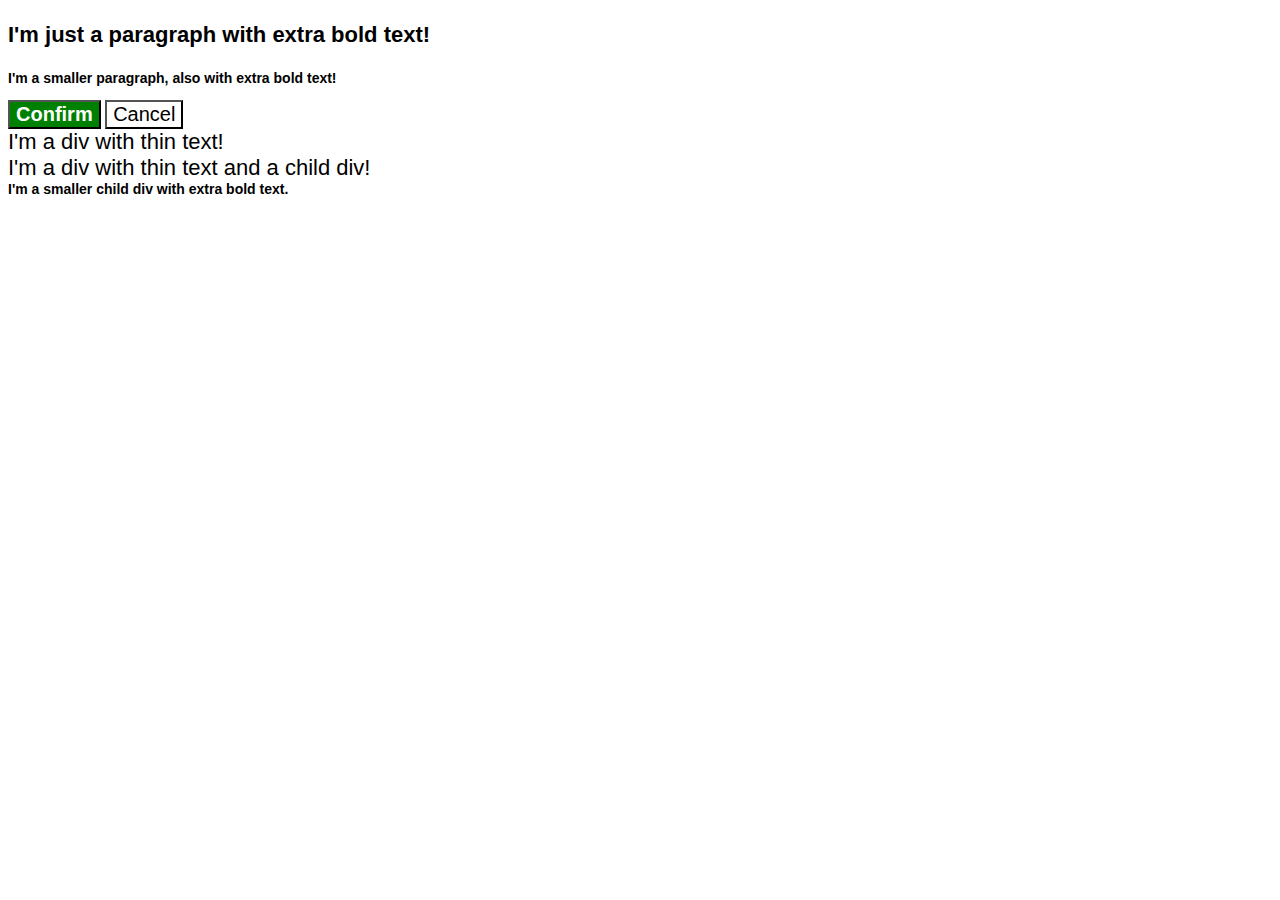
<file: foundations/cascade/01-cascade-fix/index.html>
<!DOCTYPE html>
<html lang="en">
  <head>
    <meta charset="UTF-8">
    <meta http-equiv="X-UA-Compatible" content="IE=edge">
    <meta name="viewport" content="width=device-width, initial-scale=1.0">
    <title>Fix the Cascade</title>
    <link rel="stylesheet" href="style.css">
  </head>
  <body>
    <p class="para">I'm just a paragraph with extra bold text!</p>
    <p class="para small-para">I'm a smaller paragraph, also with extra bold text!</p>

    <button id="confirm-button" class="button confirm">Confirm</button>
    <button id="cancel-button" class="button cancel">Cancel</button>

    <div class="text">I'm a div with thin text!</div>
    <div class="text">I'm a div with thin text and a child div!
      <div class="text child">I'm a smaller child div with extra bold text.</div>
    </div> 
  </body>
</html>
</file>
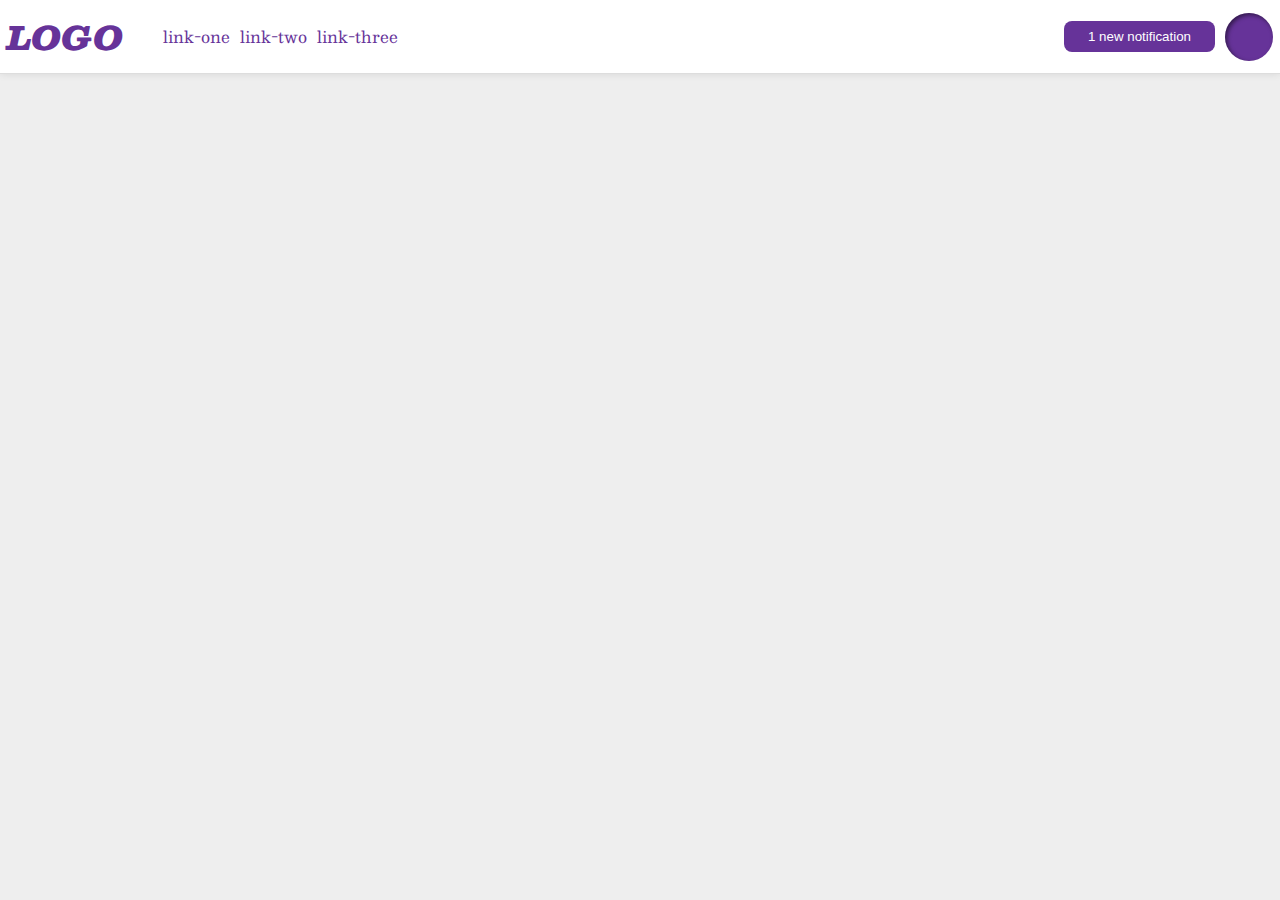
<file: foundations/flex/03-flex-header-2/index.html>
<!DOCTYPE html>
<html lang="en">
  <head>
    <meta charset="UTF-8">
    <meta http-equiv="X-UA-Compatible" content="IE=edge">
    <meta name="viewport" content="width=device-width, initial-scale=1.0">
    <title>Flex Header 2</title>
    <link rel="stylesheet" href="style.css">
  </head>
  <body>
    <div class="header">
     <div class="part-1">
      <div class="logo">
        LOGO
      </div>
      <ul class="links">
        <li><a href="https://google.com">link-one</a></li>
        <li><a href="https://google.com">link-two</a></li>
        <li><a href="https://google.com">link-three</a></li>
      </ul>
     </div>
     <div class="part-2">
      <button class="notifications">
        1 new notification
      </button>
      <div class="profile-image"></div>
     </div>
    </div>
  </body>
</html>
</file>
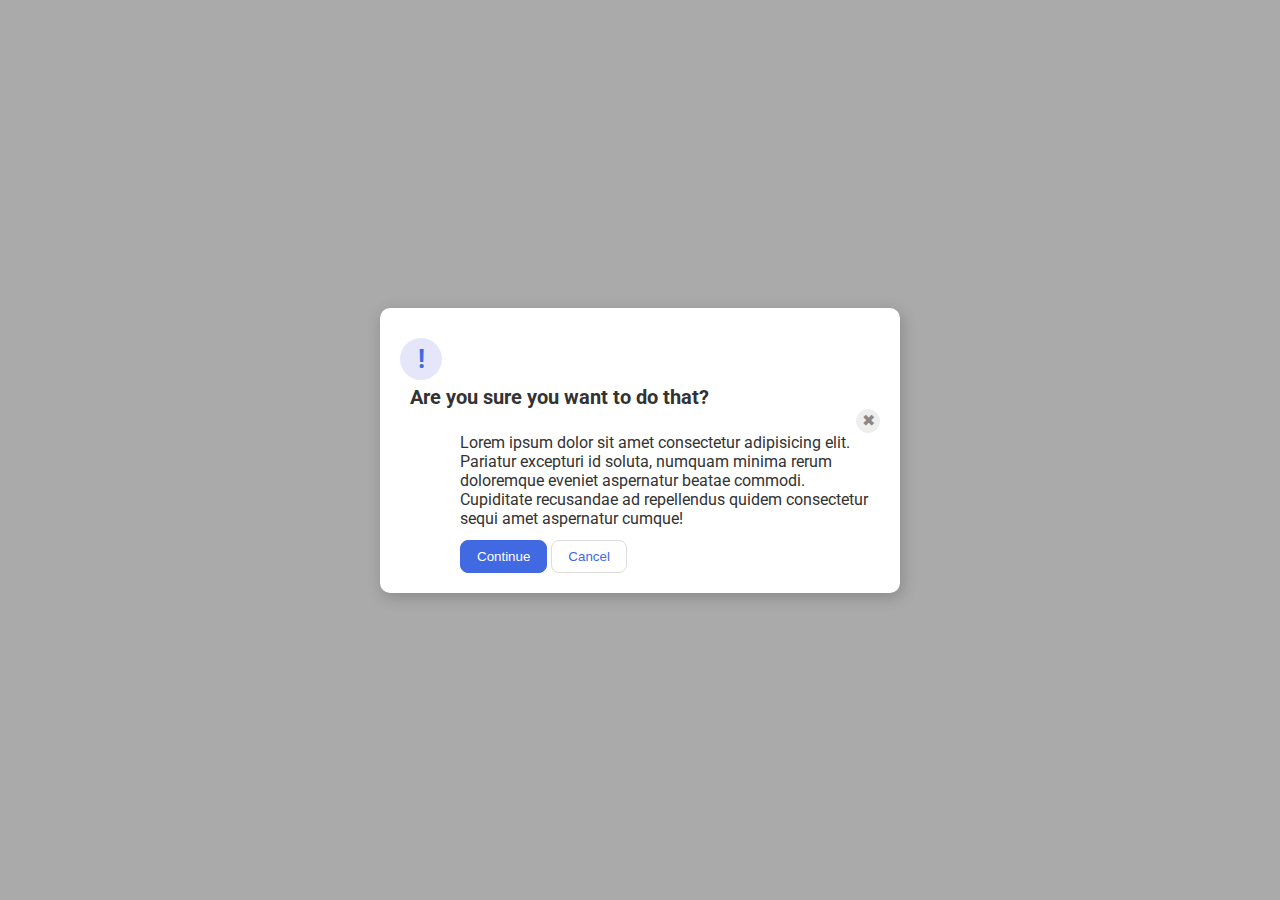
<file: foundations/flex/05-flex-modal/index.html>
<!DOCTYPE html>
<html lang="en">
  <head>
    <meta charset="UTF-8">
    <meta http-equiv="X-UA-Compatible" content="IE=edge">
    <meta name="viewport" content="width=device-width, initial-scale=1.0">
    <link rel="stylesheet" href="style.css">
    <title>Modal</title>
  </head>
  <body>
    <div class="modal">
      <div class="icon">!</div>
      <div class="container">
          <div class="header">Are you sure you want to do that?
          <button class="close-button">✖</button>
          </div>  
          <div class="text">Lorem ipsum dolor sit amet consectetur adipisicing elit. Pariatur excepturi id soluta, numquam minima rerum doloremque eveniet aspernatur beatae commodi. Cupiditate recusandae ad repellendus quidem consectetur sequi amet aspernatur cumque!</div>
          <button class="continue">Continue</button>
          <button class="cancel">Cancel</button>
      </div>
    </div>
  </body>
</html>
</file>
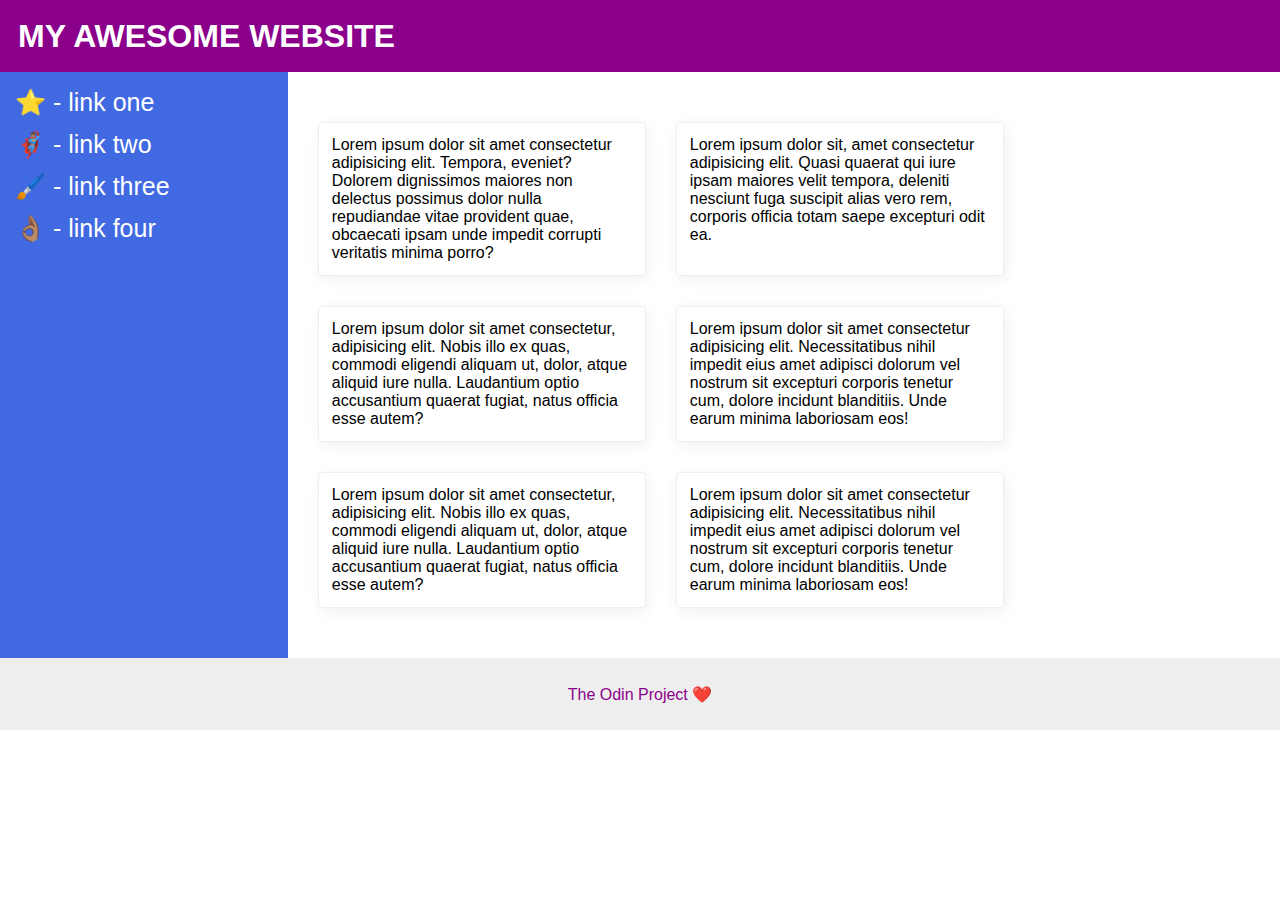
<file: foundations/flex/07-flex-layout-2/index.html>
<!DOCTYPE html>
<html lang="en">
  <head>
    <meta charset="UTF-8">
    <meta http-equiv="X-UA-Compatible" content="IE=edge">
    <meta name="viewport" content="width=device-width, initial-scale=1.0">
    <title>The Holy Grail</title>
    <link rel="stylesheet" href="style.css">
  </head>
  <body>
    <div class="header">
      MY AWESOME WEBSITE
    </div>
    <div class="content">
        <div class="sidebar">
          <ul>
            <li><a href="#">⭐ - link one</a></li>
            <li><a href="#">🦸🏽‍♂️ - link two</a></li>
            <li><a href="#">🖌️ - link three</a></li>
            <li><a href="#">👌🏽 - link four</a></li>
          </ul>
        </div>
    <div class="cards">
        <div class="card">Lorem ipsum dolor sit amet consectetur adipisicing elit. Tempora, eveniet? Dolorem dignissimos maiores non delectus possimus dolor nulla repudiandae vitae provident quae, obcaecati ipsam unde impedit corrupti veritatis minima porro?</div>
        <div class="card">Lorem ipsum dolor sit, amet consectetur adipisicing elit. Quasi quaerat qui iure ipsam maiores velit tempora, deleniti nesciunt fuga suscipit alias vero rem, corporis officia totam saepe excepturi odit ea.</div>
        <div class="card">Lorem ipsum dolor sit amet consectetur, adipisicing elit. Nobis illo ex quas, commodi eligendi aliquam ut, dolor, atque aliquid iure nulla. Laudantium optio accusantium quaerat fugiat, natus officia esse autem?</div>
        <div class="card">Lorem ipsum dolor sit amet consectetur adipisicing elit. Necessitatibus nihil impedit eius amet adipisci dolorum vel nostrum sit excepturi corporis tenetur cum, dolore incidunt blanditiis. Unde earum minima laboriosam eos!</div>
        <div class="card">Lorem ipsum dolor sit amet consectetur, adipisicing elit. Nobis illo ex quas, commodi eligendi aliquam ut, dolor, atque aliquid iure nulla. Laudantium optio accusantium quaerat fugiat, natus officia esse autem?</div>
        <div class="card">Lorem ipsum dolor sit amet consectetur adipisicing elit. Necessitatibus nihil impedit eius amet adipisci dolorum vel nostrum sit excepturi corporis tenetur cum, dolore incidunt blanditiis. Unde earum minima laboriosam eos!</div>
    </div>
    </div>
    <div class="footer">
      The Odin Project ❤️
    </div>
  </body>
</html>
</file>
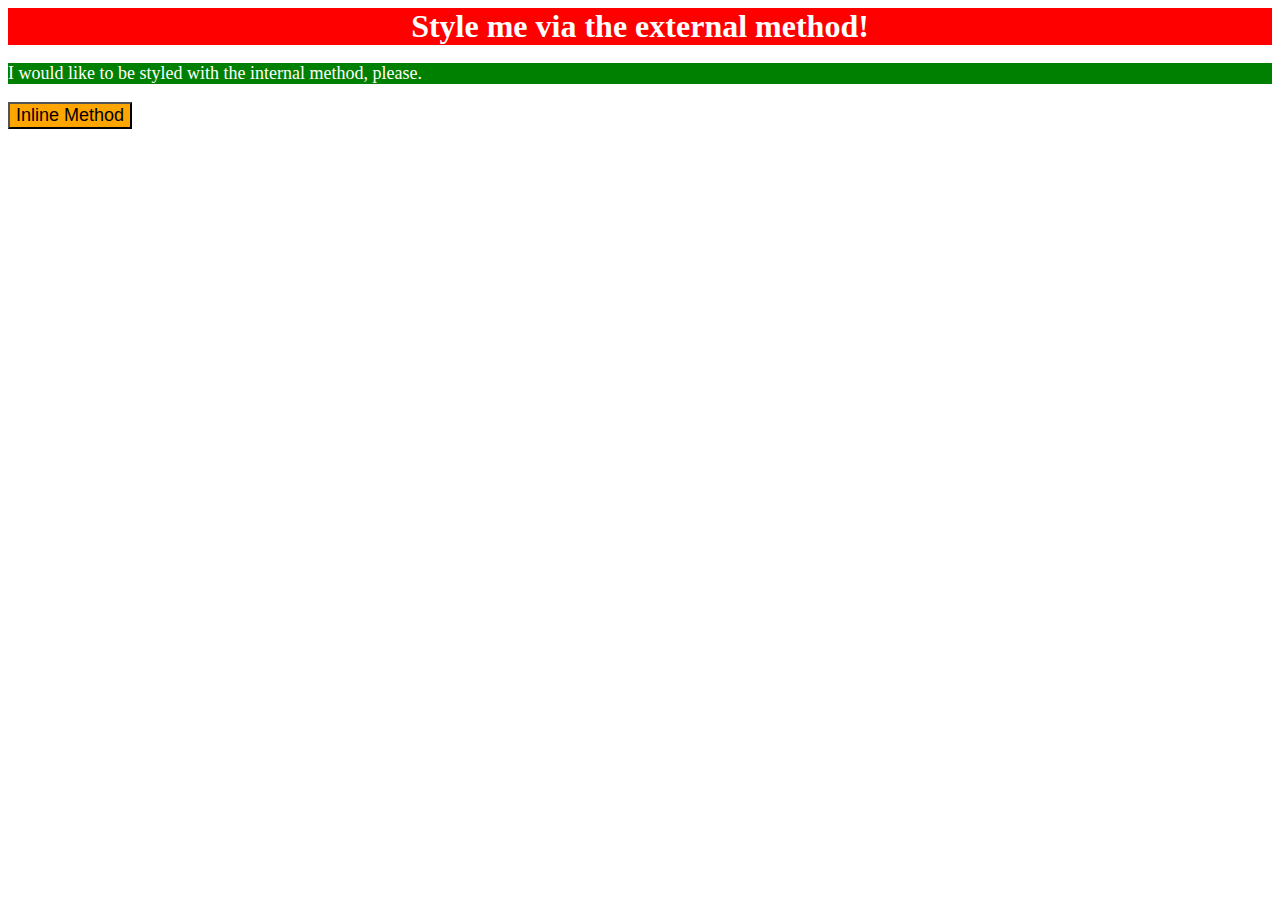
<file: foundations/intro-to-css/01-css-methods/index.html>
<!DOCTYPE html>
<html lang="en">
  <head>
    <meta charset="UTF-8">
    <meta http-equiv="X-UA-Compatible" content="IE=edge">
    <meta name="viewport" content="width=device-width, initial-scale=1.0">
    <title>Methods for Adding CSS</title>
    <link rel="stylesheet" href="style.css">
    <style>
        p {
            background-color: green;
            color: white;
            font-size: 18px;
        }
    </style>
  </head>
  <body>
    <div>Style me via the external method!</div>
    <p>I would like to be styled with the internal method, please.</p>
    <button style="background-color: orange; font-size: 18px; color: black;">Inline Method</button>
  </body>
</html>
</file>
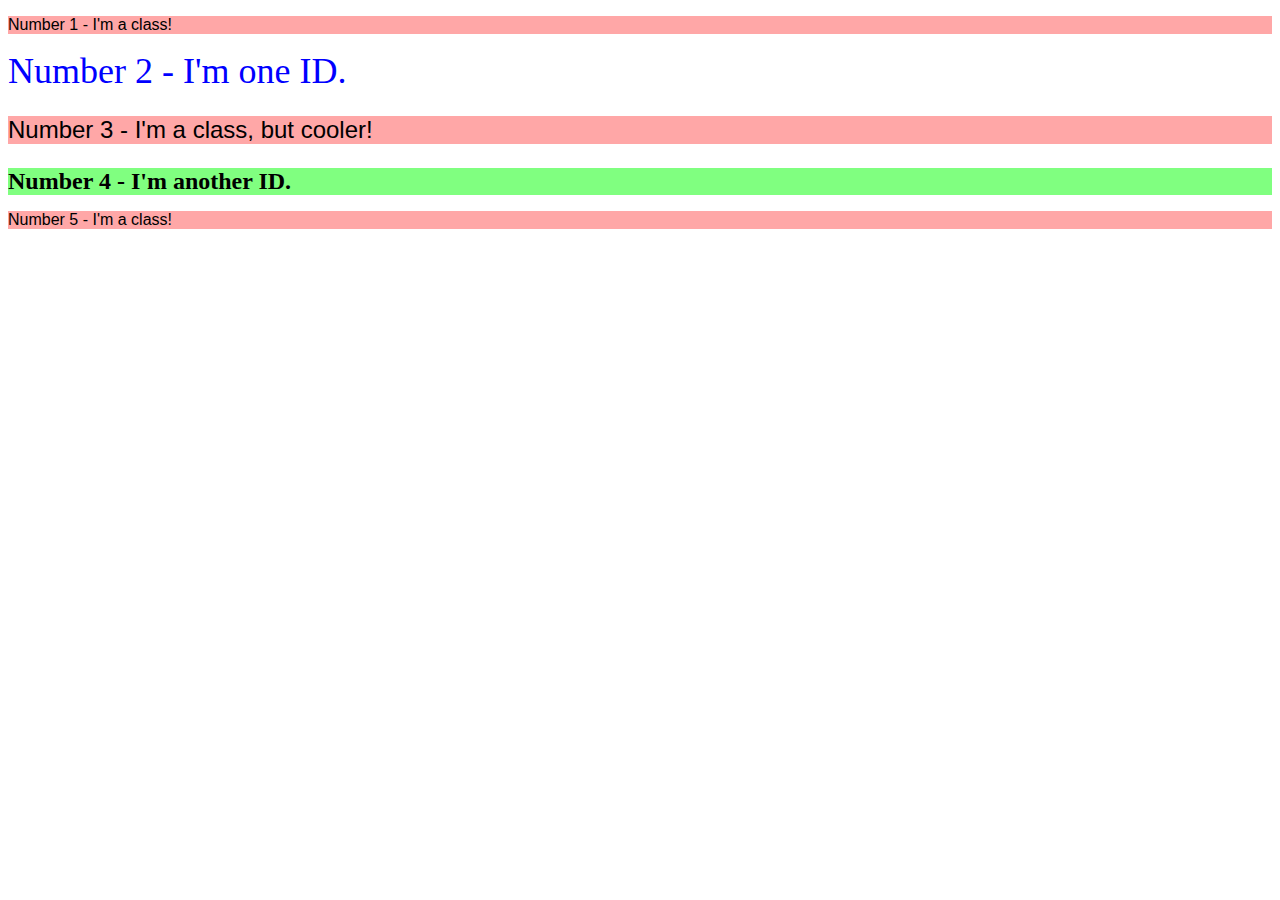
<file: foundations/intro-to-css/02-class-id-selectors/index.html>
<!DOCTYPE html>
<html lang="en">
  <head>
    <meta charset="UTF-8">
    <meta http-equiv="X-UA-Compatible" content="IE=edge">
    <meta name="viewport" content="width=device-width, initial-scale=1.0">
    <title>Class and ID Selectors</title>
    <link rel="stylesheet" href="style.css">
  </head>
  <body>
    <p class="class-1">Number 1 - I'm a class!</p>
    <div id="first-id">Number 2 - I'm one ID.</div>
    <p class="class-1 class-2">Number 3 - I'm a class, but cooler!</p><div id="second-id">Number 4 - I'm another ID.</div>
    <p class="class-1">Number 5 - I'm a class!</p>
  </body>
</html>
</file>
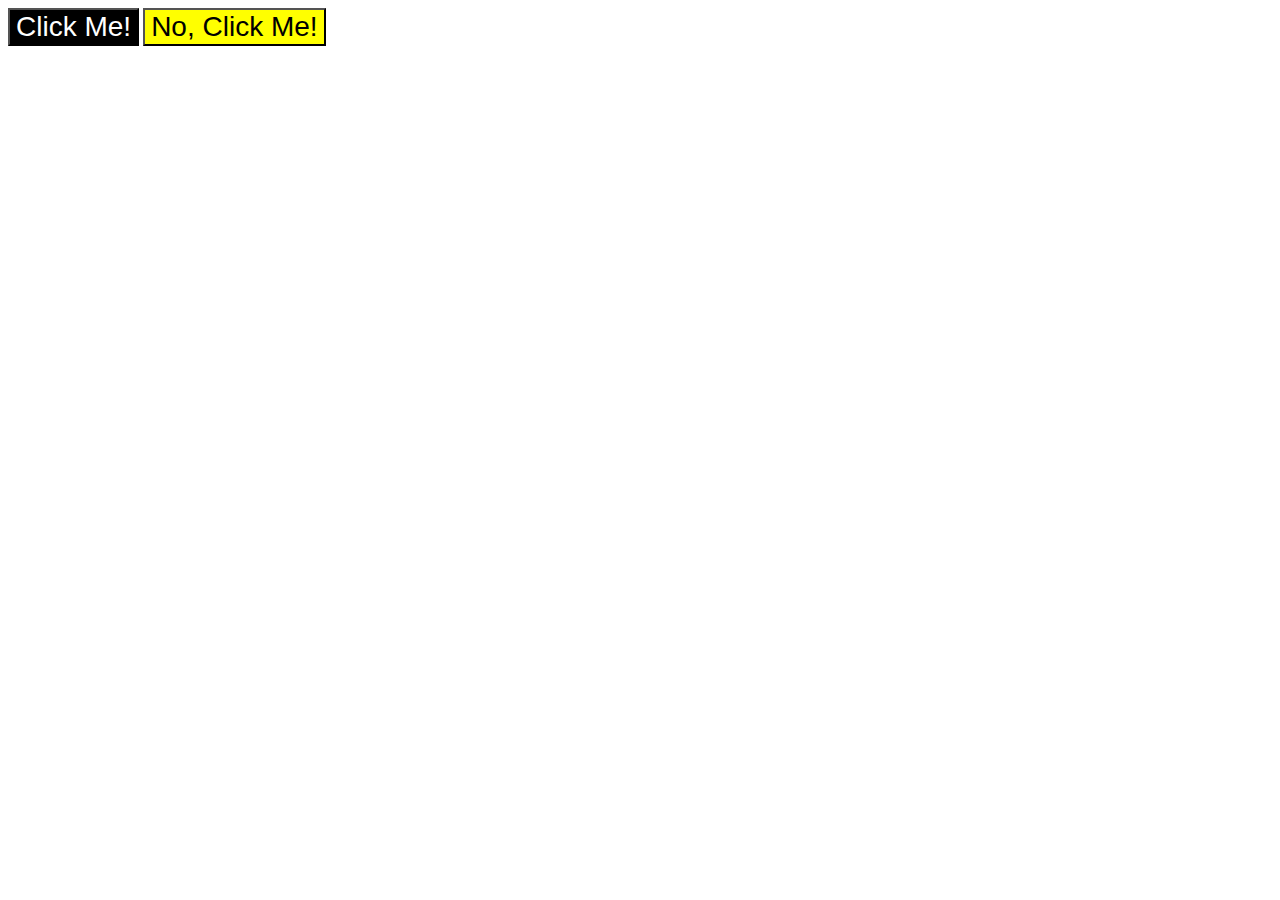
<file: foundations/intro-to-css/03-grouping-selectors/index.html>
<!DOCTYPE html>
<html lang="en">
  <head>
    <meta charset="UTF-8">
    <meta http-equiv="X-UA-Compatible" content="IE=edge">
    <meta name="viewport" content="width=device-width, initial-scale=1.0">
    <title>Grouping Selectors</title>
    <link rel="stylesheet" href="style.css">
  </head>
  <body>
    <button class="first">Click Me!</button>
    <button class="second">No, Click Me!</button>
  </body>
</html>
</file>
<file: foundations/cascade/01-cascade-fix/style.css>
body {
  font-family: Arial, Helvetica, sans-serif;
}

.para,
.small-para {
  color: hsl(0, 0%, 0%);
  font-weight: 800;
}

.para {
  font-size: 22px;
}

.small-para {
  font-size: 14px;
  font-weight: 800;
}

#confirm-button {
  background: green;
  color: white;
  font-weight: bold;
} 

.button {
  background-color: rgb(255, 255, 255);
  color: rgb(0, 0, 0);
  font-size: 20px;
}

.text.child {
  color: rgb(0, 0, 0);
  font-weight: 800;
  font-size: 14px;
} 

div.text {
  color: rgb(0, 0, 0);
  font-size: 22px;
  font-weight: 100;
}
</file>
<file: foundations/flex/03-flex-header-2/style.css>
/* this is some magical font-importing.  
you'll learn about it later. */
@import url('https://fonts.googleapis.com/css2?family=Besley:ital,wght@0,400;1,900&display=swap');

body {
  margin: 0;
  background: #eee;
  font-family: Besley, serif;
}

.header {
  background: white;
  border-bottom: 1px solid #ddd;
  box-shadow: 0 0 8px rgba(0,0,0,.1);
  display: flex;
  justify-content: space-between;
  flex-wrap: wrap;
}

.part-1, .part-2 {
    display: flex;
    align-items: center;
    padding: 7px;
}

.part-2 {
    gap: 10px;
}

.profile-image {
  background: rebeccapurple;
  box-shadow: inset 2px 2px 4px rgba(0,0,0,.5);
  border-radius: 50%;
  width: 48px;
  height: 48px;
}

.logo {
  color: rebeccapurple;
  font-size: 32px;
  font-weight: 900;
  font-style: italic;
}

button {
  border: none;
  border-radius: 8px;
  background: rebeccapurple;
  color: white;
  padding: 8px 24px;
}

a {
  /* this removes the line under our links */
  text-decoration: none;
  color: rebeccapurple;
}

ul {
  list-style-type: none;
  display: flex;
  gap: 10px;
}
</file>
<file: foundations/flex/05-flex-modal/style.css>
@import url('https://fonts.googleapis.com/css2?family=Roboto:wght@400;700&display=swap');

html, body {
  height: 100%;
}

body {
  font-family: Roboto, sans-serif;
  margin: 0;
  background: #aaa;
  color: #333;
  /* I'll give you this one for free lol */
  display: flex;
  align-items: center;
  justify-content: center;
}

div {
    
}

.modal {
  background: white;
  width: 480px;
  border-radius: 10px;
  box-shadow: 2px 4px 16px rgba(0,0,0,.2);
  padding: 20px;
  display: flex;
  flex-wrap: wrap;
  align-items: center;
  gap: 5px;
}

.icon {
  color: royalblue;
  font-size: 26px;
  font-weight: 700;
  background: lavender;
  width: 42px;
  height: 42px;
  border-radius: 50%;
  display: flex;
  align-items: center;
  justify-content: center;
  margin-top: 10px;
}

.header {
    font-weight: bold;
    font-size: 20px;
    margin-left: 10px;
}

.close-button {
  background: #eee;
  border-radius: 50%;
  color: #888;
  font-weight: 400;
  font-size: 16px;
  height: 24px;
  width: 24px;
  display: flex;
  align-items: center;
  justify-content: center;
  border: 1px solid #eee;
  padding: 0;
  margin-left: auto;
}

.text {
    margin-left: 60px;
}

button {
  cursor: pointer;
  padding: 8px 16px;
  border-radius: 8px;
}

button.continue {
  background: royalblue;
  border: 1px solid royalblue;
  color: white;
  margin-left: 60px;
  margin-top: 12px;
}

button.cancel {
  background: white;
  border: 1px solid #ddd;
  color: royalblue;
  margin-top: 12px;
}
</file>
<file: foundations/flex/07-flex-layout-2/style.css>
body {
  font-family: -apple-system, BlinkMacSystemFont, 'Segoe UI', Roboto, Oxygen, Ubuntu, Cantarell, 'Open Sans', 'Helvetica Neue', sans-serif;
  margin: 0;
  min-height: 100vh;
}

.header {
  height: 72px;
  background: darkmagenta;
  color: white;
  display: flex;
  align-items: center;
  padding-left: 18px;
  font-size: 32px;
  font-weight: bold;
}

.content {
    display: flex;
}

.footer {
  height: 72px;
  background: #eee;
  color: darkmagenta;
  display: flex;
  align-items: center;
  justify-content: center;
}

.sidebar {
  width: 50%;
  background: royalblue;
  box-sizing: border-box;
}

ul {
    list-style: none;
    padding-left: 15px;
    display: flex;
    flex-direction: column;
    gap: 13px;
}

a {
    text-decoration: none;
    color: white;
    font-size: 25px;
}

.cards {
    display: flex;
    justify-content: flex-start;
    flex-wrap: wrap;
    padding: 50px 10px 50px 30px;
    gap: 30px;
}

.card {
  border: 1px solid #eee;
  box-shadow: 2px 4px 16px rgba(0,0,0,.06);
  border-radius: 4px;
  width: 300px;
  padding: 13px;
  flex: 0 0 auto;
}
</file>
<file: foundations/intro-to-css/01-css-methods/style.css>
div {
    background-color: red;
    color: white;
    font-size: 32px;
    text-align: center;
    font-weight: bold;
}
</file>
<file: foundations/intro-to-css/02-class-id-selectors/style.css>
.class-1 {
    background-color: rgb(255,167,167);
    font-family: Verdana, "DeyaVu San", sans-serif;
}

#first-id {
    color: rgb(0,0,255);
    font-size: 36px;
}

.class-2 {
    font-size: 24px;
}
#second-id {
    background-color: hsl(120,100%,75%);
    font-size: 24px;
    font-weight: bold;
}
</file>
<file: foundations/intro-to-css/03-grouping-selectors/style.css>
.first, .second {
    font-size: 28px;
    font-family: Helvetica, "Times New Roman", sans-serif;
}

.first {
    background-color: black;
    color: white;
}

.second {
    background-color: rgb(255,255,0);
}
</file>
